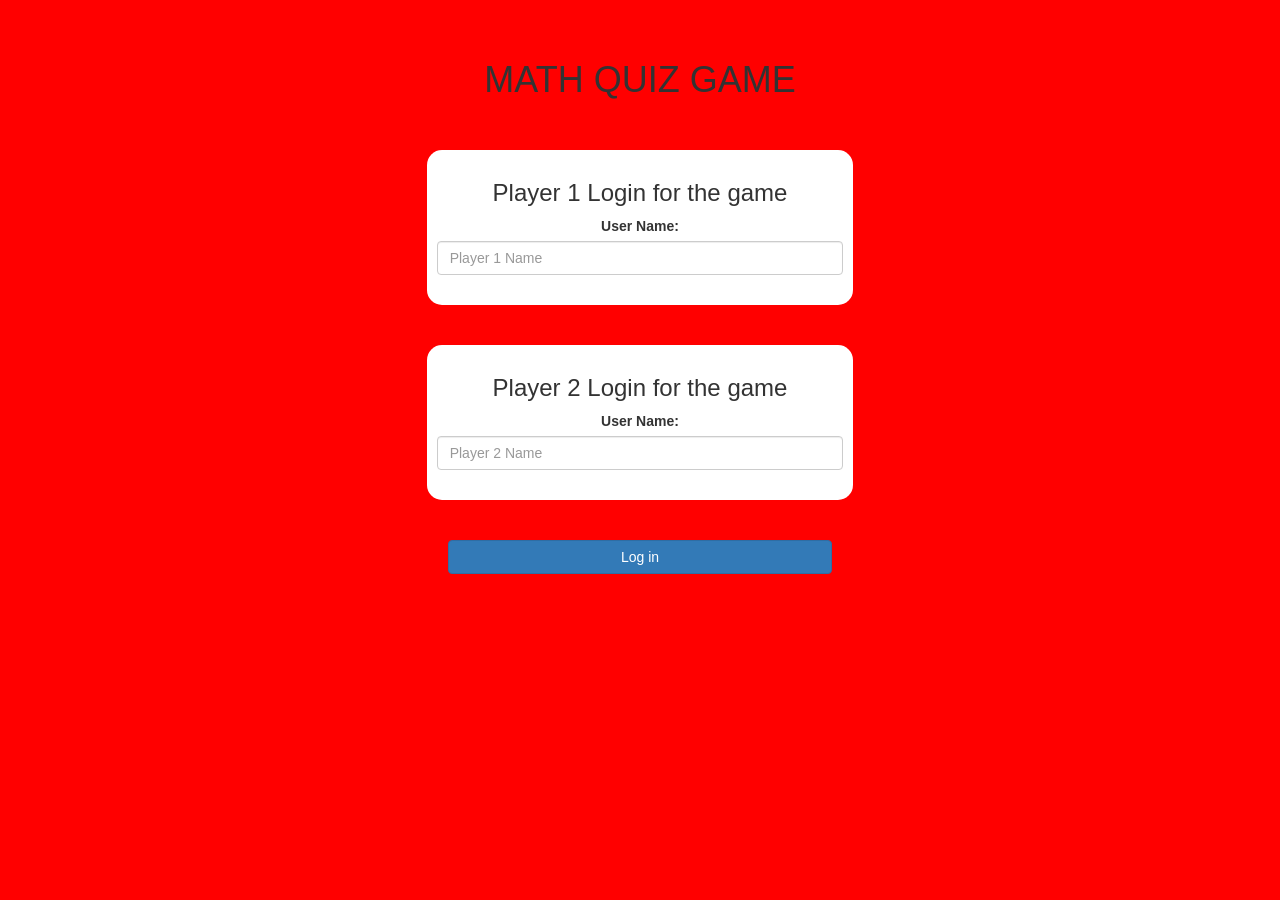
<file: index.html>
<!DOCTYPE html>
<html>
<head>
	<title>Math quiz game </title>

<meta name="viewport" content="width=device-width, initial-scale=1">
<link rel="stylesheet" href="https://maxcdn.bootstrapcdn.com/bootstrap/3.4.0/css/bootstrap.min.css">
<script src="https://ajax.googleapis.com/ajax/libs/jquery/3.4.1/jquery.min.js"></script>
<script src="https://maxcdn.bootstrapcdn.com/bootstrap/3.4.0/js/bootstrap.min.js"></script>

<link rel="stylesheet" type="text/css" href="game.css">

<script src="game_login.js"></script>
</head>
<body>
<br>
<br>
<h1>MATH QUIZ GAME  </h1>
<br>
<br>

<center>
<div class="col-lg-4 col-sm-8 col-xs-11 login_div1">
<h3 >Player 1 Login for the game</h3>
<label >User Name:</label>
<input type="text" id="player1_name_input" class="form-control" placeholder="Player 1 Name ">
<br>




</div>

<br>
<br>
<div class="col-lg-4 col-sm-8 col-xs-11 login_div2">
	<h3 >Player 2 Login for the game</h3>
	<label >User Name:</label>
	<input type="text" id="player2_name_input" class="form-control" placeholder="Player 2 Name ">
	<br>
	
	
	
	
	</div>
<br>
<br>
</center>
<button style="width:30%" class="btn btn-primary" onclick="addUser()">Log in </button>




</body>
</html>
</file>
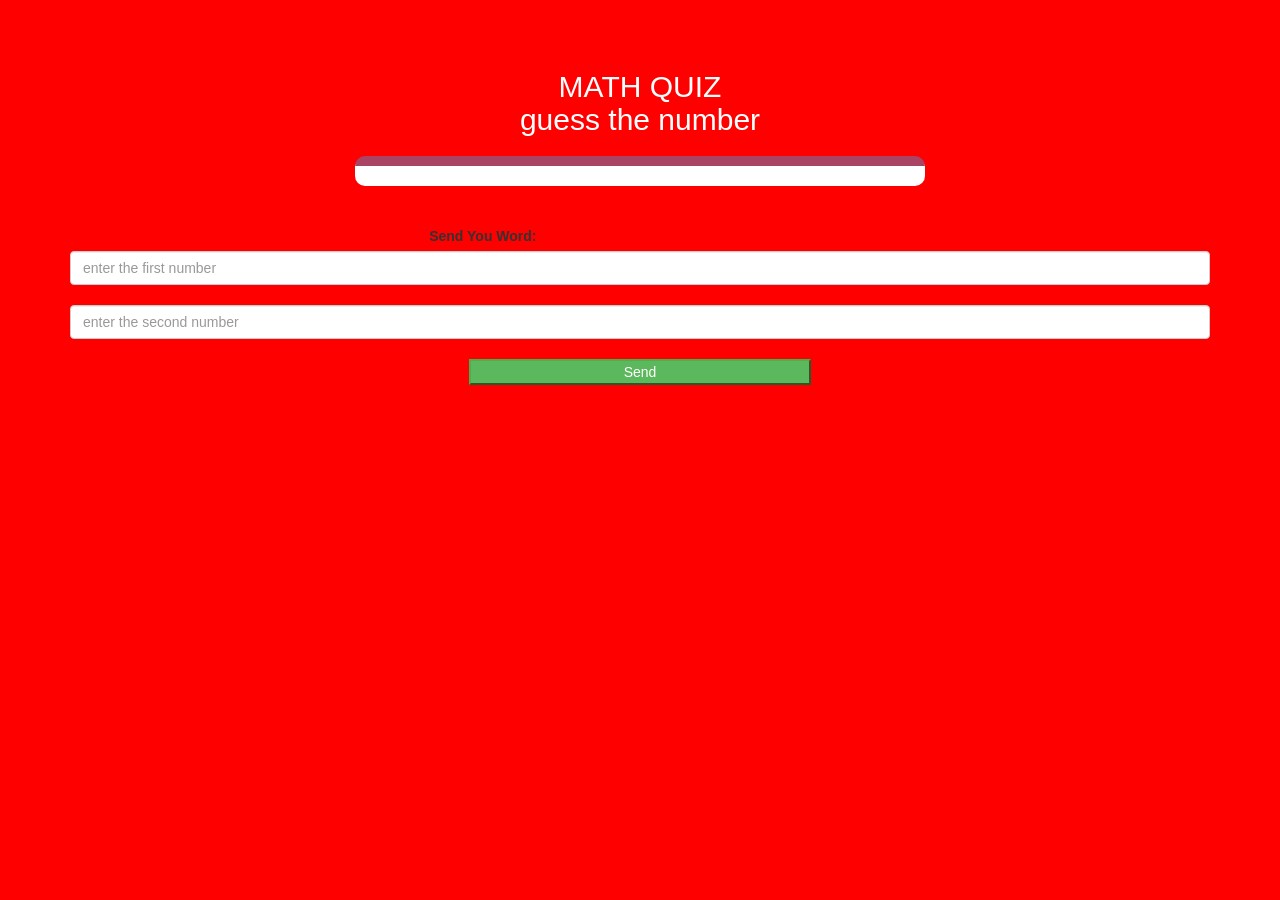
<file: game_page.html>
<!DOCTYPE html>
<html>
<head>
	<title>MATH QUIZ</title>

<meta name="viewport" content="width=device-width, initial-scale=1">
<link rel="stylesheet" href="https://maxcdn.bootstrapcdn.com/bootstrap/3.4.0/css/bootstrap.min.css">
<script src="https://ajax.googleapis.com/ajax/libs/jquery/3.4.1/jquery.min.js"></script>
<script src="https://maxcdn.bootstrapcdn.com/bootstrap/3.4.0/js/bootstrap.min.js"></script>

<link rel="stylesheet" type="text/css" href="game.css">
</head>
<body>




<h4 id="player1_name"></h4> <span id="player1_score"></span>
<br>
<h4 id="player2_name"></h4> <span id="player2_score"></span>



<div class="container">
	<center>
		<h2 style="color: white;">MATH QUIZ<br>guess the number </h2>
		<h3 id="player_question"></h3>
		<h3 id="player_answer"></h3>
		<div id="output" class="col-lg-6"></div>
		<br>
		<br>

		<label>Send You Word: <b style="color: red">Try putting word which has 5 or more alphabet</b></label>
		<input type="text" id="word1" class="form-control" placeholder="enter the first number">
		<br>
		<input type="text" id="word2" class="form-control" placeholder="enter the second number">
		<br>


		<button onclick="send()" class="btn-success" style="width:30%;">Send</button>
	</center>
</div>

<script src="game_page.js"></script>
</body>
</html>
</file>
<file: game.css>
body
{
	background:red;
	text-align: center;
}

	.login_div1 , .login_div2
	{
		background: white;
		padding: 10px;
		float: none;
		border-radius: 15px;
	}


#player1_name , #player2_name
{
	display: inline-block;
	margin-left: 20px;
}
#word
{
	width: 60%;
}
#word_display
{
	letter-spacing: 5px;
}
#output
{
background: white;
border-radius: 10px;
border-top: 10px solid #AA4465;
padding: 10px;
float: none;
text-align: left;
}
</file>
